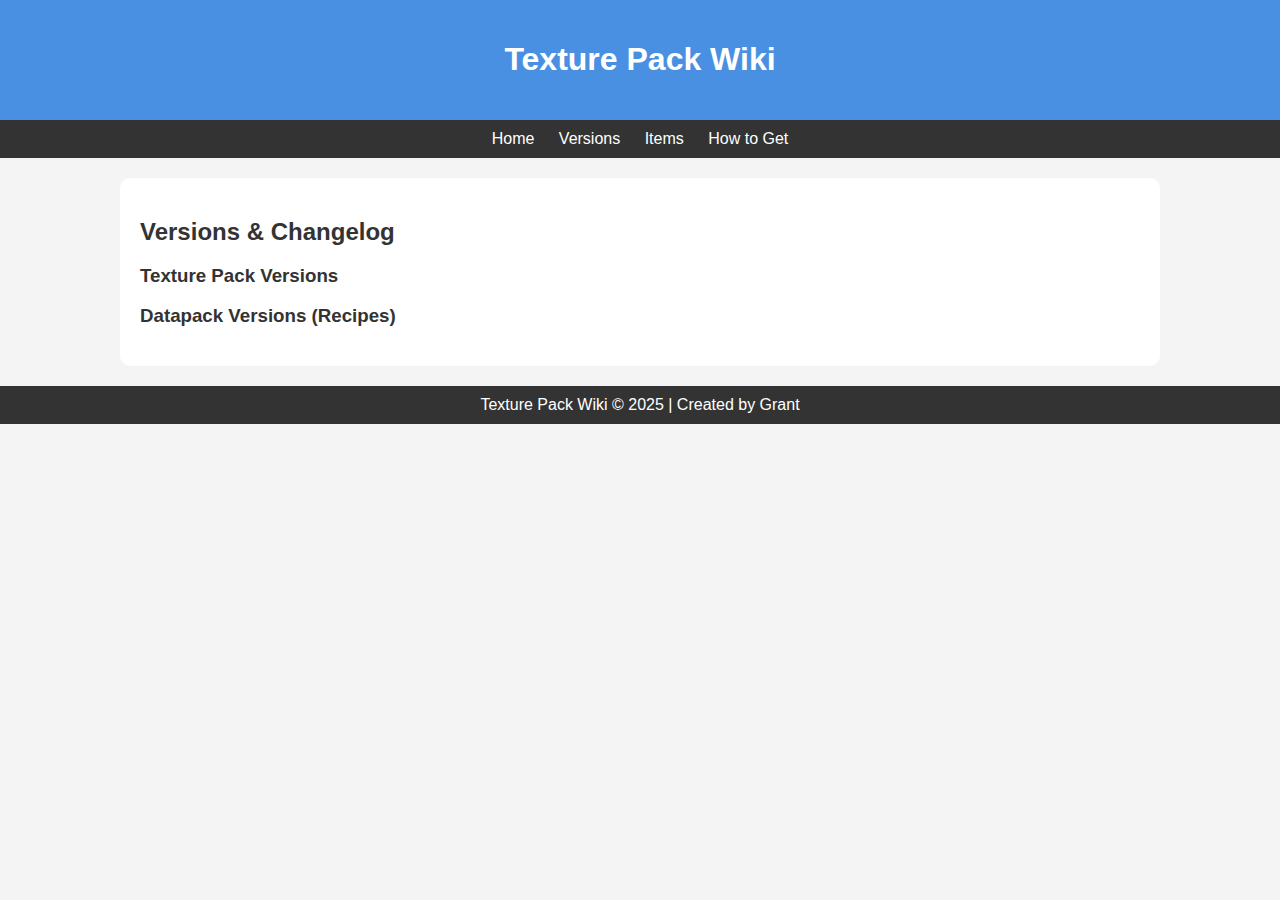
<file: versions.html>
<!DOCTYPE html>
<html lang="en">
<head>
<meta charset="UTF-8">
<meta name="viewport" content="width=device-width, initial-scale=1.0">
<title>Versions & Changelog</title>
<link rel="stylesheet" href="style.css">
</head>
<body>

<header>
    <h1>Texture Pack Wiki</h1>
</header>

<nav>
    <a href="index.html">Home</a>
    <a href="versions.html">Versions</a>
    <a href="items.html">Items</a>
    <a href="howtoget.html">How to Get</a>
</nav>

<div class="container">
    <h2>Versions & Changelog</h2>

    <h3 class="version-header">Texture Pack Versions</h3>
    <div class="collapsible">
        <ul>
            <li>v1.0: Adds BunnyBux, Witch Hat, Blue & Pink Emeralds, Cat Currency, French Fries, Master Sword, Money</li>
            <li>v1.1: Bug fixes</li>
            <li>v1.2: Bug fixes</li>
            <li>v1.3: Adds Burger and Cat Cafe French Fries</li>
        </ul>
    </div>

    <h3 class="version-header">Datapack Versions (Recipes)</h3>
    <div class="collapsible">
        <ul>
            <li>v1.0.0: Blue Emerald</li>
            <li>v1.0.1: Master Sword</li>
            <li>v1.0.2: Pink Emerald & Money</li>
        </ul>
    </div>
</div>

<footer>
    Texture Pack Wiki &copy; 2025 | Created by Grant
</footer>

<script src="script.js"></script>
</body>
</html>
</file>
<file: style.css>
body {
    font-family: Arial, sans-serif;
    margin: 0;
    background: #f4f4f4;
    color: #333;
}
header {
    background: #4a90e2;
    color: white;
    padding: 20px 0;
    text-align: center;
}
nav {
    background: #333;
    color: white;
    padding: 10px;
    text-align: center;
}
nav a {
    color: white;
    margin: 0 10px;
    text-decoration: none;
}
nav a:hover {
    text-decoration: underline;
}
.container {
    max-width: 1000px;
    margin: 20px auto;
    background: white;
    padding: 20px;
    border-radius: 10px;
}
h2 {
    cursor: pointer;
    margin-bottom: 5px;
}
.collapsible, .item-collapsible {
    display: none;
    padding-left: 15px;
}
.item-image {
    max-width: 150px;
}
.datapack-note {
    font-style: italic;
    color: #555;
}
footer {
    text-align: center;
    padding: 10px;
    margin-top: 20px;
    background: #333;
    color: white;
}
</file>
